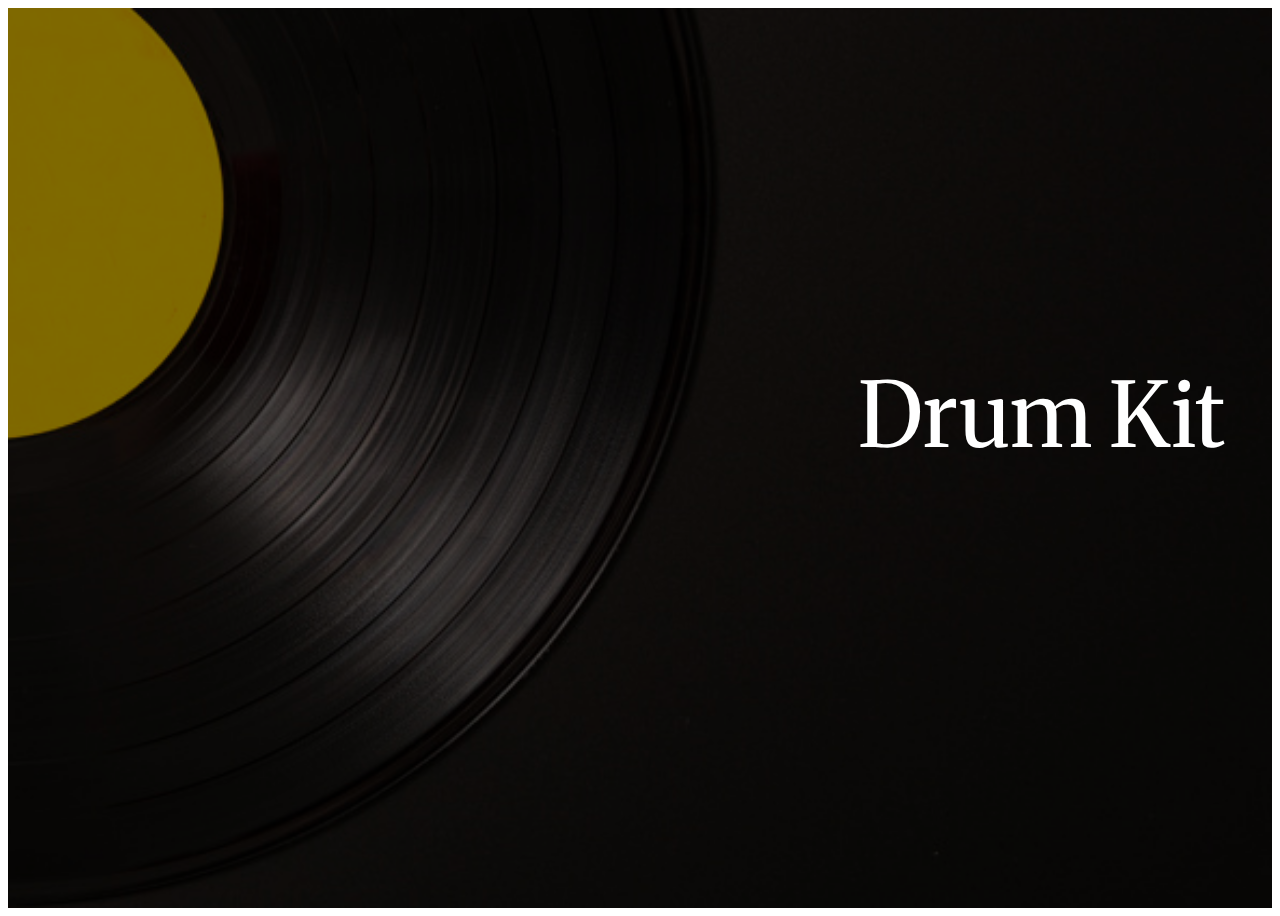
<file: index.html>
<!DOCTYPE html>
<html lang="en" dir="ltr">
  <head>
    <meta charset="utf-8">
    <title>Drum Kit</title>
    <link rel="stylesheet" href="styles.css">
    <link href="https://fonts.googleapis.com/css2?family=Merriweather&display=swap" rel="stylesheet">
  </head>
  <body>
    <div class="container">
      <div class="color-layer">

      </div>
      <div class="note">
        <a class ="modify" href="drums.html">Drum Kit</a>
      </div>


    </div>

  </body>
</html>
</file>
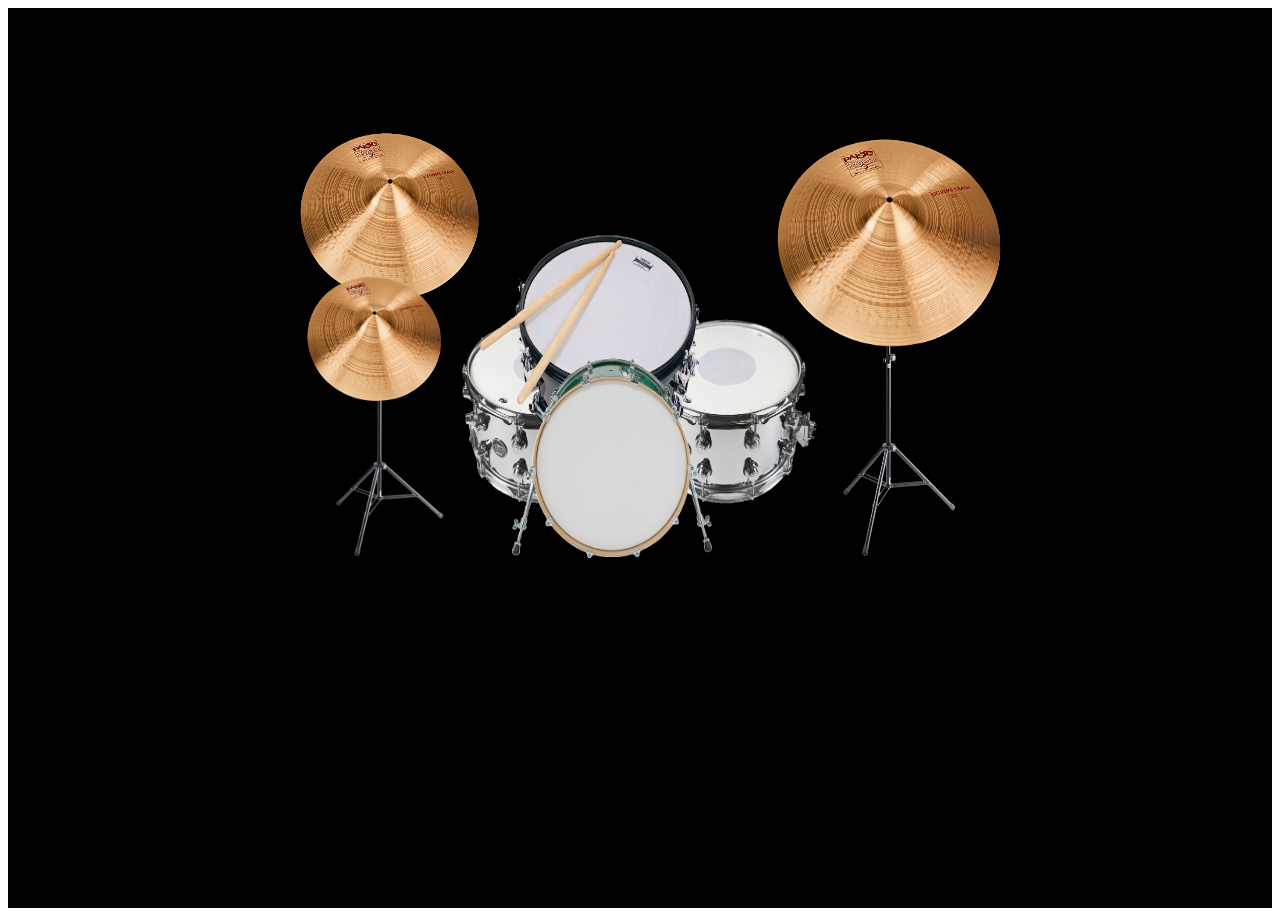
<file: drums.html>
<!DOCTYPE html>
<html lang="en" dir="ltr">
  <head>
    <meta charset="utf-8">
    <title>drums</title>
    <link rel="stylesheet" href="styles.css">
  </head>
  <body>
    <div class="box1">

        <img class="cra1" src="images/crash.png" alt="">
        <img class="cra3" src="images/c3.png" alt="">
        <img class="cra2" src="images/c2.png" alt="">
        <img class="bass" src="images/base.png" alt="">
        <img class="tom-1" src="images/tom1.png" alt="">
        <img class="tom-2" src="images/tom2.png" alt="">
        <img class="tom-3" src="images/tom3.png" alt="">
        <img class="stand-pos1" src="images/stand.png" alt="">
        <img class="stand-pos2" src="images/stand.png" alt="">

    </div>

  <script src="app.js" charset="utf-8"></script>
  </body>
</html>
</file>
<file: styles.css>
/* Main Page */

.container {
  width: 100wh;
  height: 100vh;
  background-image: url("images/background.jpg");
  background-position: center;
  background-repeat: no-repeat;
  background-size: cover;
  position: relative;
}

.color-layer {
  width: 100%;
  height: 100%;
  background-color: black;
  position: absolute;
  top: 0;
  left: 0;
  opacity: 0.5;
}

.note {
  position: absolute;
  left : 850px;
  top: 350px;
}

.modify {
  text-decoration: none;
  font-size: 90px;
  color: white;
  font-family: 'Merriweather', serif;
}

/* Drums Section */

.box1 {
  width: 100wh;
  height: 100vh;
  background-color: black;
  position: relative;
}

/* positioning the pictures */

.cra1 {
  position: absolute;
  left: 280px;
  top: 100px;
  width: 200px;
  height: 200px;
  z-index: 1;
}

.cra2 {
  position: absolute;
  right: 260px;
  top: 100px;
  width: 250px;
  height: 250px;
  z-index: 1;
}

.cra3 {
  position: absolute;
  left: 290px;
  top: 250px;
  width: 150px;
  height: 150px;
  z-index: 1;
}

.tom-1 {
  position: absolute;
  left: 440px;
  top: 300px;
  width: 200px;
  height: 200px;
}

.tom-2 {
  position: absolute;
  right: 440px;
  top: 300px;
  width: 200px;
  height: 200px;
}

.tom-3 {
  position: absolute;
  right: 530px;
  top: 180px;
  width: 300px;
  height: 300px;
  z-index: 0;
}

.bass {
  position: absolute;
  right: 560px;
  top: 350px;
  z-index: 1;
  width: 200px;
  height: 200px;
}

.stand-pos1 {
  position: absolute;
  height: 250px;
  width: 220px;
  left: 260px;
  top: 300px;
}

.stand-pos2 {
  position: absolute;
  height: 300px;
  width: 230px;
  top: 250px;
  right: 270px;
}
</file>
